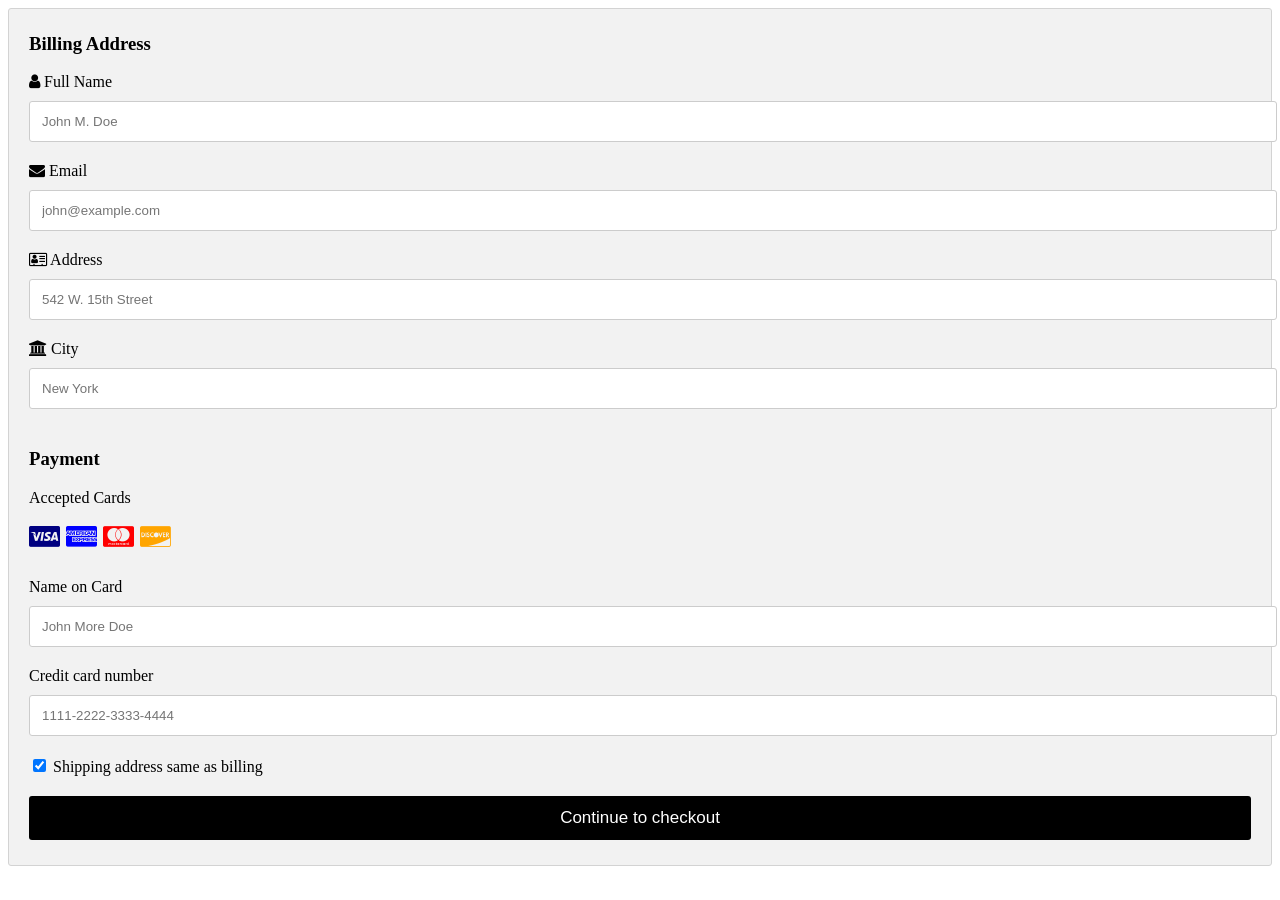
<file: flavors123/check out form.html>
<!DOCTYPE html>
<html lang="en">
<head>
    <meta charset="UTF-8">
    <meta http-equiv="X-UA-Compatible" content="IE=edge">
    <meta name="viewport" content="width=device-width, initial-scale=1.0">
    <title>Document</title>
    <link rel="stylesheet" href="https://cdnjs.cloudflare.com/ajax/libs/font-awesome/4.7.0/css/font-awesome.min.css">
</head>
<body>
    <style>
.row {
  display: -ms-flexbox; /* IE10 */
  display: flex;
  -ms-flex-wrap: wrap; /* IE10 */
  flex-wrap: wrap;
  margin: 0 -16px;
}

.col-25 {
  -ms-flex: 25%; /* IE10 */
  flex: 25%;
}

.col-50 {
  -ms-flex: 50%; /* IE10 */
  flex: 50%;
}

.col-75 {
  -ms-flex: 75%; /* IE10 */
  flex: 75%;
}

.col-25,
.col-50,
.col-75 {
  padding: 0 16px;
}

.container {
  background-color: #f2f2f2;
  padding: 5px 20px 15px 20px;
  border: 1px solid lightgrey;
  border-radius: 3px;
}

input[type=text] {
  width: 100%;
  margin-bottom: 20px;
  padding: 12px;
  border: 1px solid #ccc;
  border-radius: 3px;
}

label {
  margin-bottom: 10px;
  display: block;
}

.icon-container {
  margin-bottom: 20px;
  padding: 7px 0;
  font-size: 24px;
}

.btn {
  background-color: #000000;
  color: white;
  padding: 12px;
  margin: 10px 0;
  border: none;
  width: 100%;
  border-radius: 3px;
  cursor: pointer;
  font-size: 17px;
}

.btn:hover {
  background-color: red;
}

span.price {
  float: right;
  color: grey;
}

/* Responsive layout - when the screen is less than 800px wide, make the two columns stack on top of each other instead of next to each other (and change the direction - make the "cart" column go on top) */
@media (max-width: 800px) {
  .row {
    flex-direction: column-reverse;
  }
  .col-25 {
    margin-bottom: 20px;
  }
}



    </style>
</body>
</html>
<div class="row">
    <div class="col-75">
      <div class="container">
        <form action="/action_page.php">
  
          <div class="row">
            <div class="col-50">
              <h3>Billing Address</h3>
              <label for="fname"><i class="fa fa-user"></i> Full Name</label>
              <input type="text" id="fname" name="firstname" placeholder="John M. Doe" required pattern="[a-zA-Z]{3,15}">
              <label for="email"><i class="fa fa-envelope"></i> Email</label>
              <input type="text" id="email" name="email" placeholder="john@example.com" required pattern='[a-zA-Z0-9]{3,15}@[a-zA-Z0-9]{2,10}.(es|org|com)'>
              <label for="adr"><i class="fa fa-address-card-o"></i> Address</label>
              <input type="text" id="adr" name="address" placeholder="542 W. 15th Street">
              <label for="city"><i class="fa fa-institution"></i> City</label>
              <input type="text" id="city" name="city" placeholder="New York" required pattern="[a-zA-Z]{3,20}">
            </div>
  
            <div class="col-50">
              <h3>Payment</h3>
              <label for="fname">Accepted Cards</label>
              <div class="icon-container">
                <i class="fa fa-cc-visa" style="color:navy;"></i>
                <i class="fa fa-cc-amex" style="color:blue;"></i>
                <i class="fa fa-cc-mastercard" style="color:red;"></i>
                <i class="fa fa-cc-discover" style="color:orange;"></i>
              </div>
              <label for="cname">Name on Card</label>
              <input type="text" id="cname" name="cardname" placeholder="John More Doe" required pattern="[a-zA-Z]{3,15}">
              <label for="ccnum">Credit card number</label>
              <input type="text" id="ccnum" name="cardnumber" placeholder="1111-2222-3333-4444" required pattern="[0-9]{4}-[0-9]{4}-[0-9]{4}-[0-9]{4}">
    
             
            </div>
  
          </div>
          <label>
            <input type="checkbox" checked="checked" name="sameadr"> Shipping address same as billing
          </label>
          <input type="submit" value="Continue to checkout" class="btn">
        </form>
      </div>
    </div>
  
   
    </div>
  </div>
</file>
